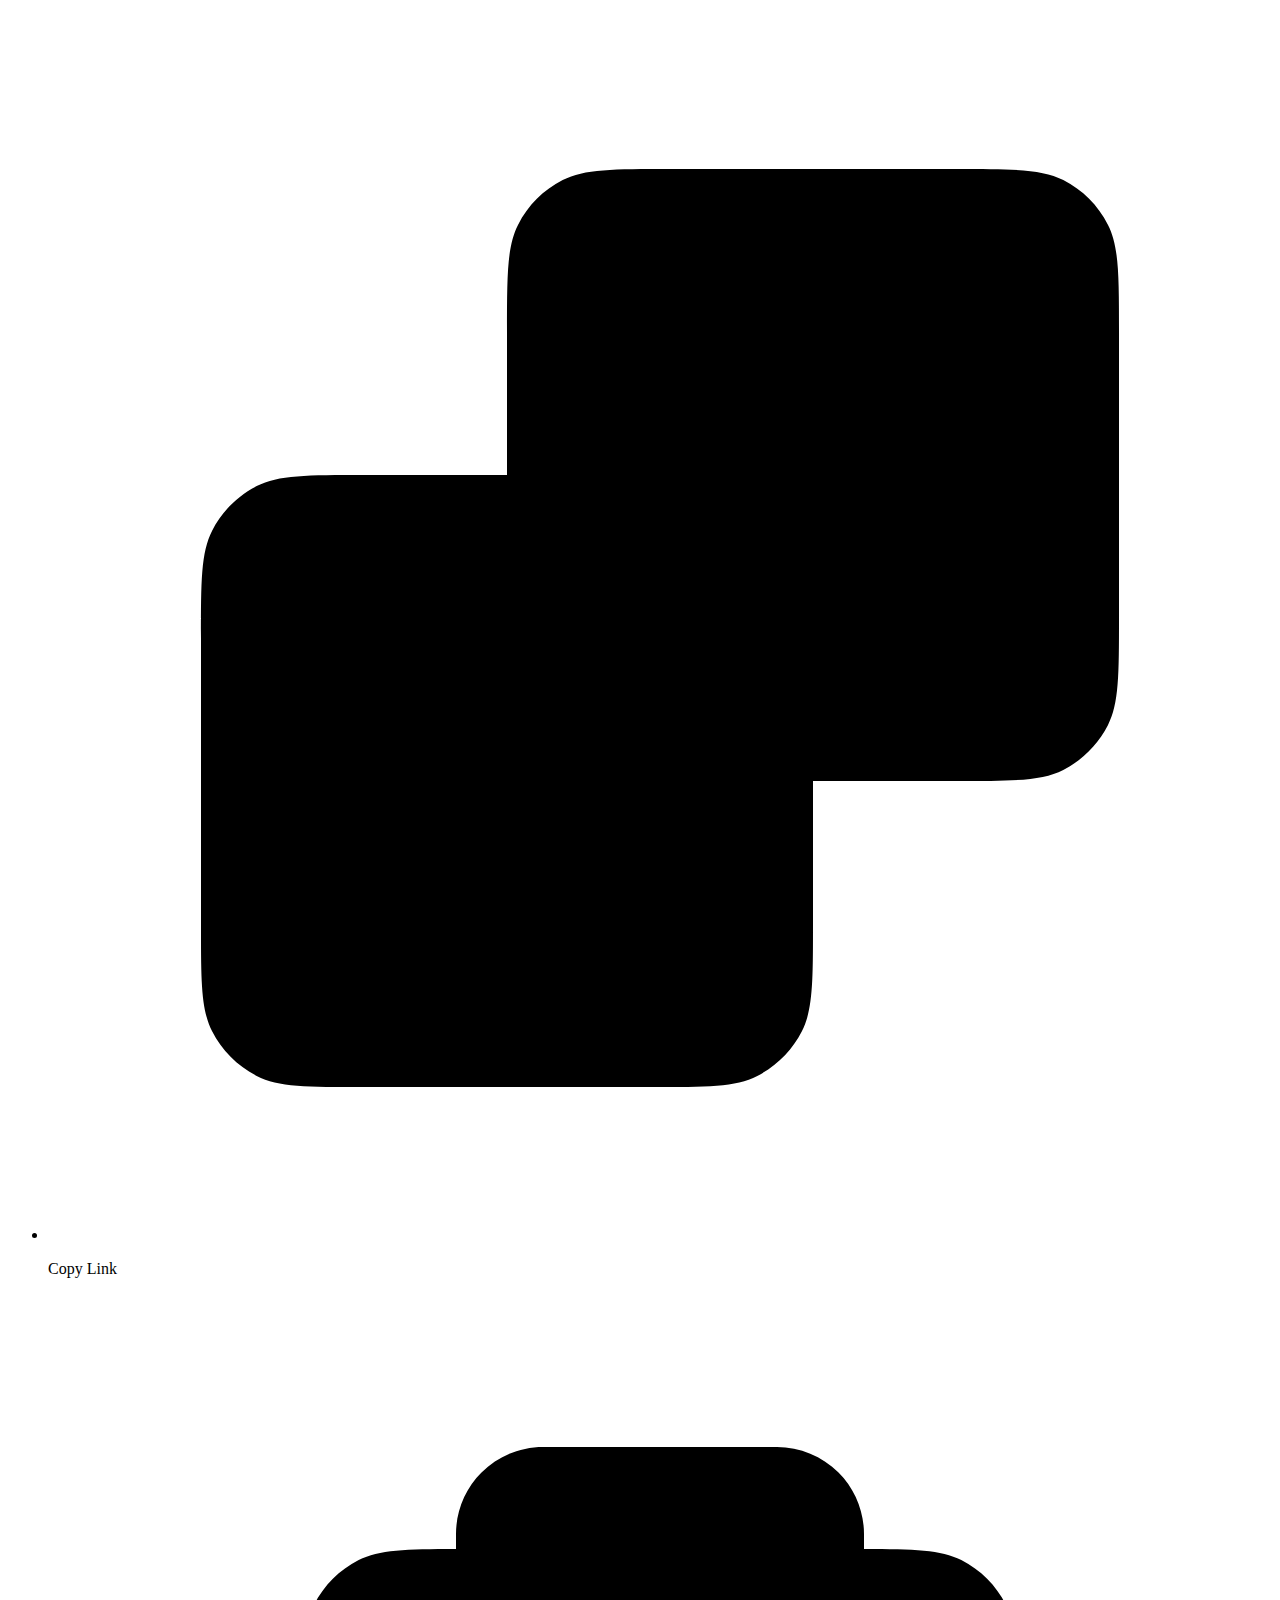
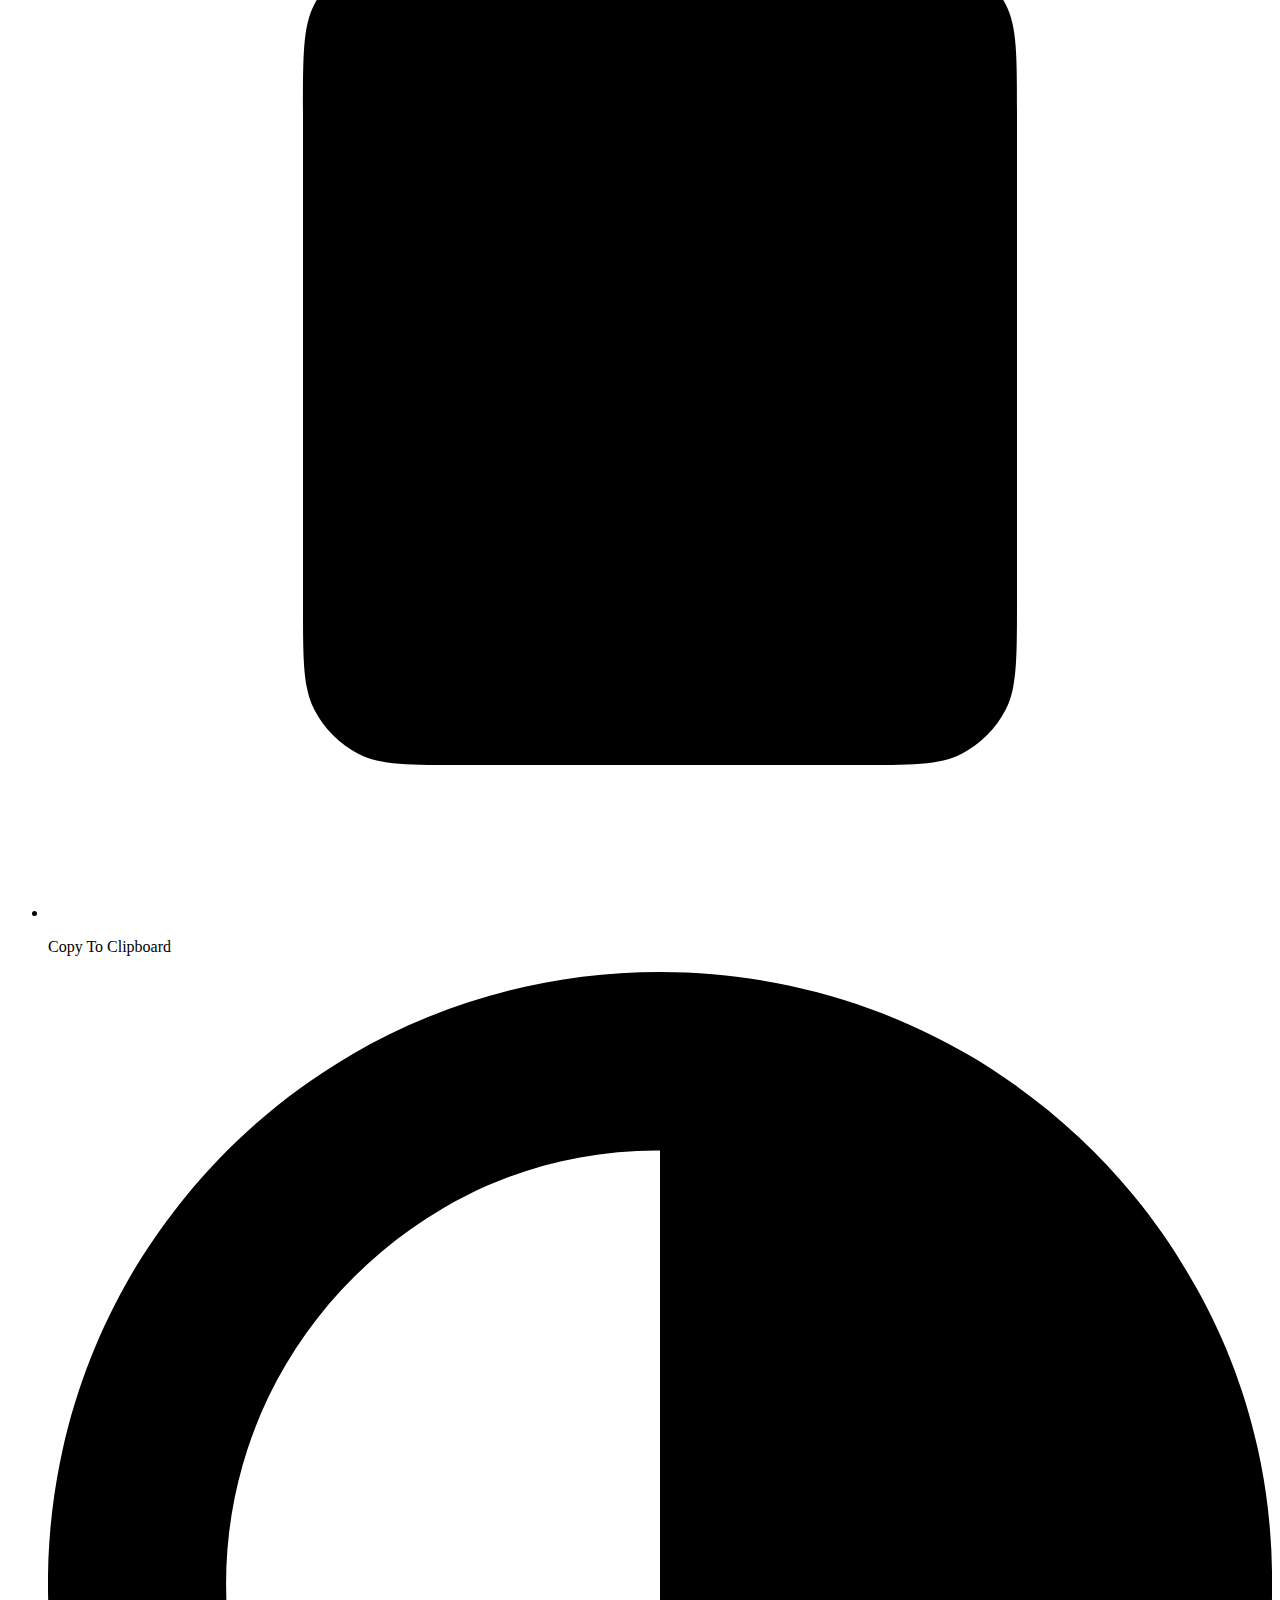
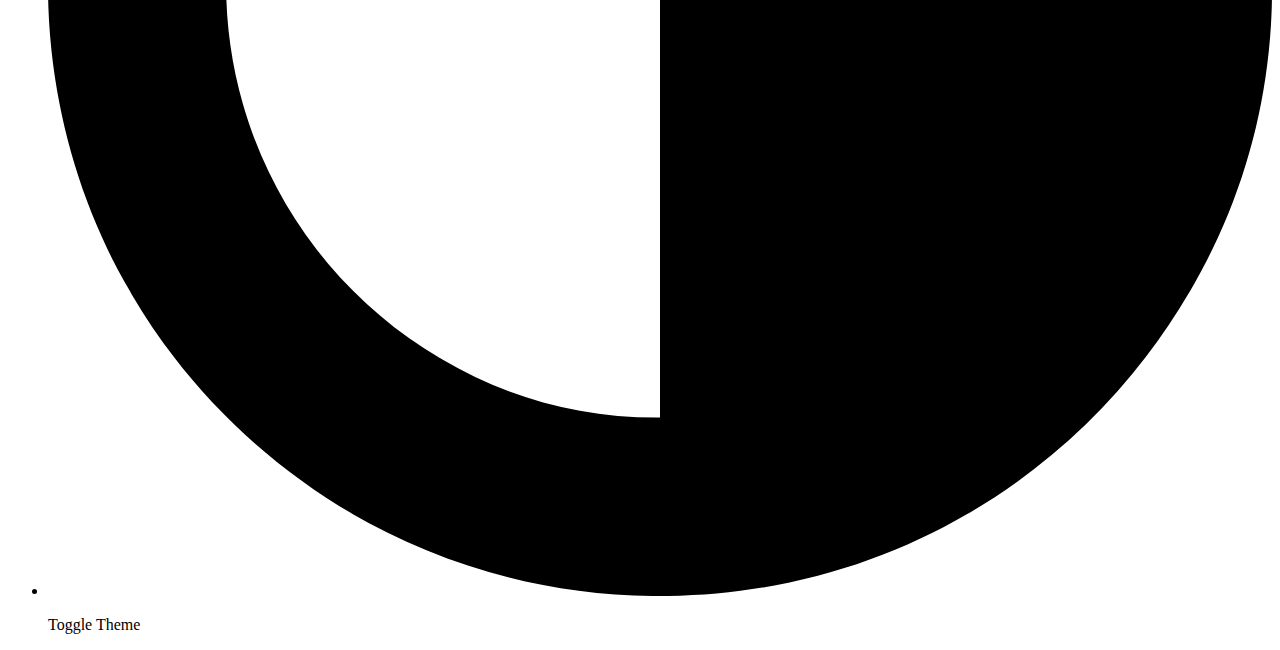
<file: docs/assets/includes/context-menu.html>
<!DOCTYPE html>
<!--Author EliasDH Team-->
<ul class="context-menu-item">
    <li onclick="copyLinkAddress()" class="cursor-pointer">
        <svg viewBox="0 0 24 24" class="cursor-pointer">
            <path d="M9 9V6.2002C9 5.08009 9 4.51962 9.21799 4.0918C9.40973 3.71547 9.71547 3.40973 10.0918 3.21799C10.5196 3 11.0801 3 12.2002 3H17.8002C18.9203 3 19.4801 3 19.9079 3.21799C20.2842 3.40973 20.5905 3.71547 20.7822 4.0918C21.0002 4.51962 21.0002 5.07967 21.0002 6.19978V11.7998C21.0002 12.9199 21.0002 13.48 20.7822 13.9078C20.5905 14.2841 20.2839 14.5905 19.9076 14.7822C19.4802 15 18.921 15 17.8031 15H15M9 9H6.2002C5.08009 9 4.51962 9 4.0918 9.21799C3.71547 9.40973 3.40973 9.71547 3.21799 10.0918C3 10.5196 3 11.0801 3 12.2002V17.8002C3 18.9203 3 19.4801 3.21799 19.9079C3.40973 20.2842 3.71547 20.5905 4.0918 20.7822C4.5192 21 5.07899 21 6.19691 21H11.8036C12.9215 21 13.4805 21 13.9079 20.7822C14.2842 20.5905 14.5905 20.2839 14.7822 19.9076C15 19.4802 15 18.921 15 17.8031V15M9 9H11.8002C12.9203 9 13.4801 9 13.9079 9.21799C14.2842 9.40973 14.5905 9.71547 14.7822 10.0918C15 10.5192 15 11.079 15 12.1969L15 15">
        </svg>
        <p class="cursor-pointer">Copy Link</p>
    </li>
    <li onclick="copySelectedText()" class="cursor-pointer">
        <svg viewBox="0 0 24 24" class="cursor-pointer">
            <path d="M8 5.00005C7.01165 5.00082 6.49359 5.01338 6.09202 5.21799C5.71569 5.40973 5.40973 5.71569 5.21799 6.09202C5 6.51984 5 7.07989 5 8.2V17.8C5 18.9201 5 19.4802 5.21799 19.908C5.40973 20.2843 5.71569 20.5903 6.09202 20.782C6.51984 21 7.07989 21 8.2 21H15.8C16.9201 21 17.4802 21 17.908 20.782C18.2843 20.5903 18.5903 20.2843 18.782 19.908C19 19.4802 19 18.9201 19 17.8V8.2C19 7.07989 19 6.51984 18.782 6.09202C18.5903 5.71569 18.2843 5.40973 17.908 5.21799C17.5064 5.01338 16.9884 5.00082 16 5.00005M8 5.00005V7H16V5.00005M8 5.00005V4.70711C8 4.25435 8.17986 3.82014 8.5 3.5C8.82014 3.17986 9.25435 3 9.70711 3H14.2929C14.7456 3 15.1799 3.17986 15.5 3.5C15.8201 3.82014 16 4.25435 16 4.70711V5.00005">
        </svg>
        <p class="cursor-pointer">Copy To Clipboard</p>
    </li>
    <li onclick="toggleTheme()" class="cursor-pointer">
        <svg viewBox="0 0 24 24" class="cursor-pointer">
            <path d="m12 20.501v-17.001c-.019 0-.041 0-.064 0-1.549 0-2.999.424-4.24 1.162l.038-.021c-2.554 1.5-4.242 4.233-4.242 7.36s1.688 5.86 4.202 7.339l.04.022c1.202.716 2.652 1.14 4.2 1.14h.07-.004zm12.001-8.501v.09c0 2.187-.598 4.235-1.64 5.988l.03-.054c-1.067 1.824-2.544 3.301-4.311 4.337l-.056.031c-1.729 1.012-3.807 1.609-6.024 1.609s-4.295-.597-6.081-1.64l.057.031c-1.824-1.067-3.301-2.544-4.337-4.311l-.031-.056c-1.012-1.729-1.609-3.807-1.609-6.024s.597-4.295 1.64-6.081l-.031.057c1.067-1.824 2.544-3.301 4.311-4.337l.056-.031c1.729-1.012 3.807-1.609 6.024-1.609s4.295.597 6.081 1.64l-.057-.031c1.824 1.067 3.301 2.544 4.337 4.311l.031.056c1.012 1.699 1.61 3.747 1.61 5.934v.095z">
        </svg>
        <p class="cursor-pointer">Toggle Theme</p>
    </li>
</ul>
</file>
